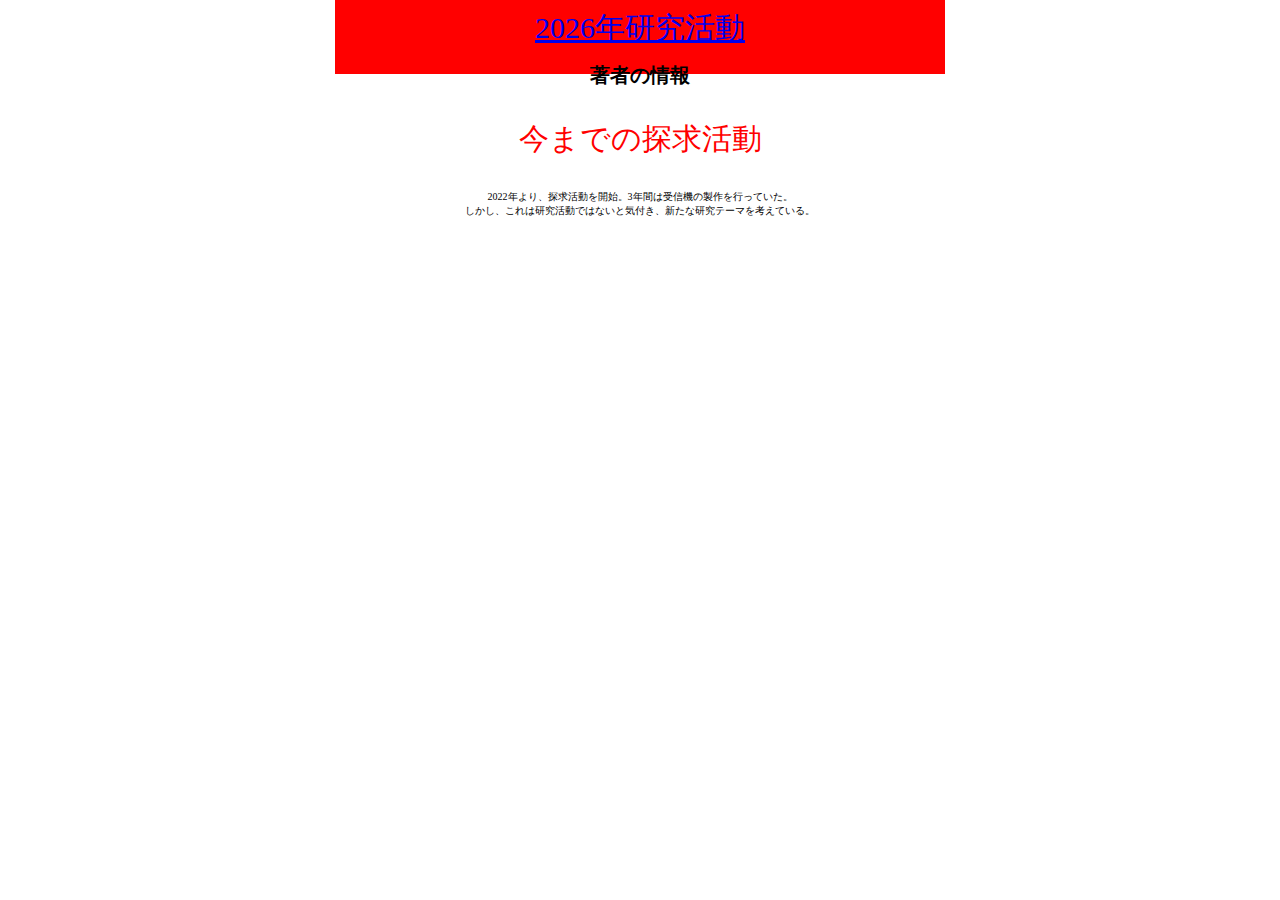
<file: page1.html>
<!DOCTYPE html>
<html>
    <head>
        <link rel="stylesheet" type="text/css" href="css.css">
        <meta http-equiv="Content-Type" content="text/html;charset=UTF-8">
        <title>著者の情報</title>
        <link rel="stylesheet" href="css.css"> 
    </head>
    <body style="background-color: FFFFCC; text-align: center;">
        <a href="https://m284360.github.io/M43-001/" class="button02">2026年研究活動</a>
        <h1>著者の情報</h1>
        <p class="font1">今までの探求活動</p>
        <p>2022年より、探求活動を開始。3年間は受信機の製作を行っていた。
            <br>しかし、これは研究活動ではないと気付き、新たな研究テーマを考えている。
        </p>
    </body>
</html>
</file>
<file: css.css>
.size1{
    font-size: 15px;
    color: #9ae60d; 
  }
.size2{
    font-size:15px;
    color:aquamarine;
}
.size3
{
font-size:60px;
color:#ff0000;
}

.font1{
  font-size: 30px;
  color:#ff0000;
}
.buttontype1{
  color:blue;
}
.stupidfont{
font-size:5px;
}
.button02{
  background-color: #ff0000;
  padding: 30px 200px;
  font-size:3em;

}
.title1{
    font-size:25px;
    background-color:#ff0000;
    padding:10px 300px;
}
.button01 {
  background-color: #2f4f4f;
  color: #fff;
  padding: 10px 30px;
  text-decoration: none;
  font-size: 1em;
}
.button01:hover {
  color: #fff;
  opacity: 0.8;
}

*,
*:before,
*:after {
  -webkit-box-sizing: inherit;
    box-sizing: inherit;
    }

    html {
      -webkit-box-sizing: border-box;
        box-sizing: border-box;
          font-size: 62.5%;
          }

/*まずはお決まりのボックスサイズ算出をborer-boxに */
*,
*:before,
*:after {
  -webkit-box-sizing: inherit;
    box-sizing: inherit;
    }

    html {
      -webkit-box-sizing: border-box;
        box-sizing: border-box;
          font-size: 62.5%;/*rem算出をしやすくするために*/
          }

          .btn,
          a.btn,
          button.btn {
            font-size: 1.6rem;
              font-weight: 700;
                line-height: 1.5;
                  position: relative;
                    display: inline-block;
                      padding: 1rem 4rem;
                        cursor: pointer;
                          -webkit-user-select: none;
                            -moz-user-select: none;
                              -ms-user-select: none;
                                user-select: none;
                                  -webkit-transition: all 0.3s;
                                    transition: all 0.3s;
    text-align: center;
    vertical-align: middle;
    text-decoration: none;
    letter-spacing: 0.1em;
    color: #212529;
                                                border-radius: 0.5rem;
                                                }

                                                a.btn--yellow {
                                                  color: #000;
                                                    background-color: #fff100;
                                                      border-bottom: 5px solid #ccc100;
                                                      }

                                                      a.btn--yellow:hover {
                                                        margin-top: 3px;
                                                          color: #000;
                                                            background: #fff20a;
                                                              border-bottom: 2px solid #ccc100;
                                                              }
</file>
